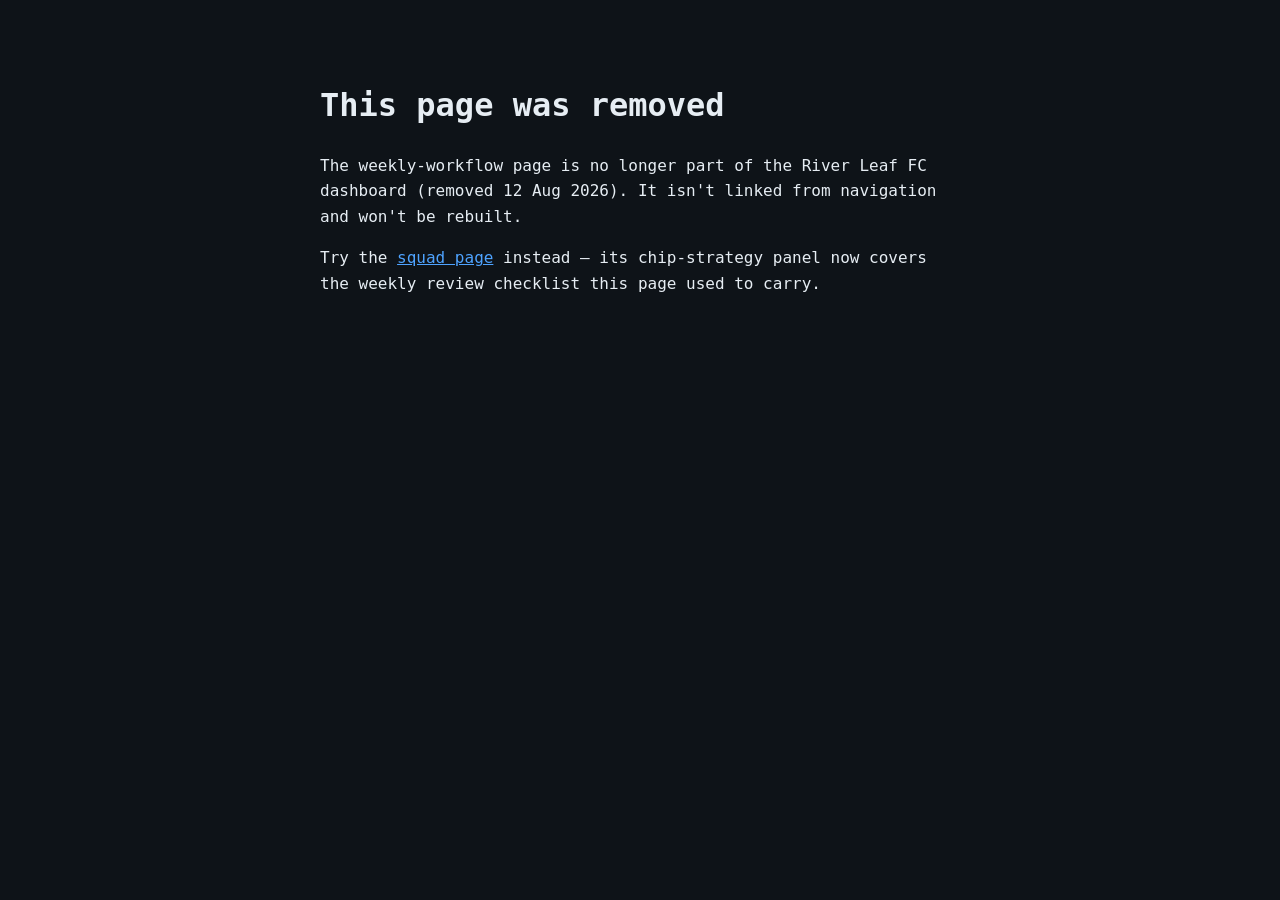
<file: docs/workflow.html>
<!DOCTYPE html>
<html lang="en"><head><meta charset="utf-8">
<meta name="viewport" content="width=device-width,initial-scale=1">
<title>Page removed</title>
<style>
body{background:#0e1318;color:#e6edf3;font-family:ui-monospace,Menlo,monospace;
max-width:640px;margin:80px auto;padding:0 20px;line-height:1.6}
a{color:#4ea3ff}
</style></head><body>
<h1>This page was removed</h1>
<p>The weekly-workflow page is no longer part of the River Leaf FC dashboard
(removed 12 Aug 2026). It isn't linked from navigation and won't be rebuilt.</p>
<p>Try the <a href="index.html">squad page</a> instead — its chip-strategy
panel now covers the weekly review checklist this page used to carry.</p>
</body></html>
</file>
